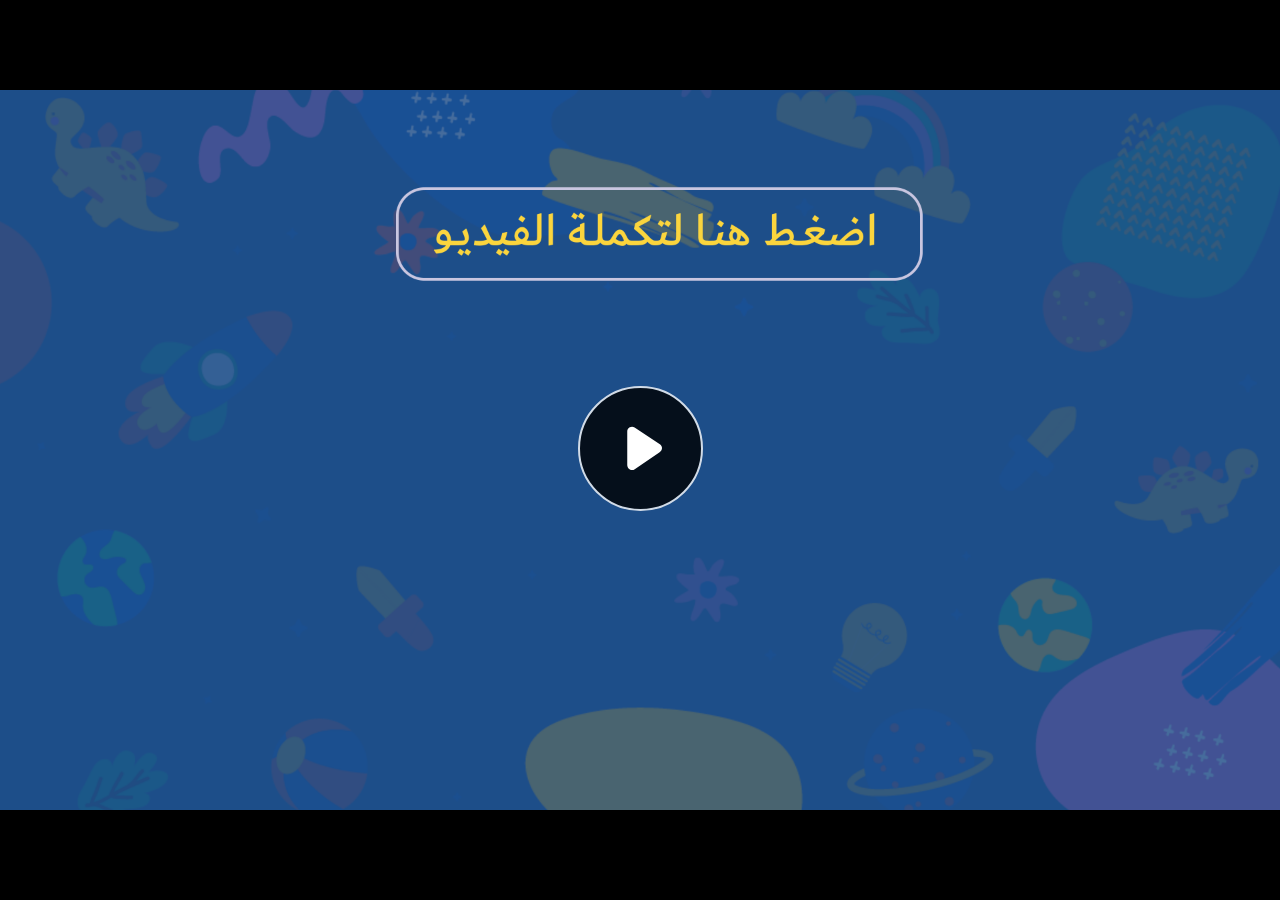
<file: index.html>
﻿<!doctype html>
<html lang="en-US">
<head>
  <meta charset="utf-8">
  <!-- Created using Storyline 360 - http://www.articulate.com  -->
  <!-- version: 3.71.29339.0 -->
  <title>IQ.G5.ENG.SEM2.UE.T5.S2.3</title>
  <meta http-equiv="x-ua-compatible" content="IE=edge"/>
  <meta name="viewport" content="width=device-width,initial-scale=1,user-scalable=no,shrink-to-fit=no,minimal-ui"/>
  <meta name="apple-mobile-web-app-capable" content="yes"/>
  <style>
    html, body { height: 100%; padding: 0; margin: 0 }
    #app { height: 100%; width: 100%; }
  </style>

  <script>
    window.DS = {};
    window.globals = {
      DATA_PATH_BASE: '',
      HAS_FRAME: true,
      HAS_SLIDE: true,

      lmsPresent: false,
      tinCanPresent: false,
      cmi5Present: false,
      aoSupport: false,
      scale: 'noscale',
      captureRc: false,
      browserSize: 'optimal',
      bgColor: '#282828',
      features: 'AccessibleVideo,ConnectionMessages,FullScreenToggle,InsertSvgPicture,LayerPresentAsDialog,MultipleQuizTracking,UpdatedScrollingPanels,UpdatedThemeEditor',
      themeName: 'unified',
      preloaderColor: '#FFFFFF',
      suppressAnalytics: false,
      productChannel: 'stable',
      publishSource: 'storyline',
      aid: 'aid|5c4a7e05-84e8-4849-b95f-782dc2e17d95',
      cid: 'caf43c7d-9013-4f47-a823-5debf737ff3f',
      playerVersion: '3.71.29339.0',
      publishTimestamp: '2023-05-02T10:20:14.8758992Z',
      maxIosVideoElements: 10,
      connectionSettings: { message: 'You%20are%20offline.%20Trying%20to%20reconnect...', useDarkTheme: false },

      
      parseParams: function(qs) {
        if (window.globals.parsedParams != null) {
          return window.globals.parsedParams;
        }
        qs = (qs || window.location.search.substr(1)).split('+').join(' ');
        var params = {},
            tokens,
            re = /[?&]?([^=]+)=([^&]*)/g;

        while (tokens = re.exec(qs)) {
          params[decodeURIComponent(tokens[1]).trim()] =
            decodeURIComponent(tokens[2]).trim();
        }
        window.globals.parsedParams = params;
        return params;
      }

    };
  </script>
  <script>
    var isIe11 = ('ActiveXObject' in window || window.MSBlobBuilder != null)
      && window.msCrypto != null && !window.ActiveXObject;
    if (isIe11) {
      window.globals.unsupportedBrowser = true;
      document.write(atob('[base64]'));
    }
  </script>
  
  <script>window.THREE = { };</script>
  
</head>
<body style="background: #282828" class="cs-HTML theme-unified">
  <!-- 360 -->
  <script>!function(e){var i=/iPhone/i,o=/iPod/i,n=/iPad/i,t=/(?=.*\bAndroid\b)(?=.*\bMobile\b)/i,d=/Android/i,s=/(?=.*\bAndroid\b)(?=.*\bSD4930UR\b)/i,b=/(?=.*\bAndroid\b)(?=.*\b(?:KFOT|KFTT|KFJWI|KFJWA|KFSOWI|KFTHWI|KFTHWA|KFAPWI|KFAPWA|KFARWI|KFASWI|KFSAWI|KFSAWA)\b)/i,r=/IEMobile/i,h=/(?=.*\bWindows\b)(?=.*\bARM\b)/i,a=/BlackBerry/i,l=/BB10/i,p=/Opera Mini/i,f=/(CriOS|Chrome)(?=.*\bMobile\b)/i,u=/(?=.*\bFirefox\b)(?=.*\bMobile\b)/i,c=new RegExp("(?:Nexus 7|BNTV250|Kindle Fire|Silk|GT-P1000)","i"),w=function(e,i){return e.test(i)},A=function(e){var A=e||navigator.userAgent,v=A.split("[FBAN");if(void 0!==v[1]&&(A=v[0]),this.apple={phone:w(i,A),ipod:w(o,A),tablet:!w(i,A)&&w(n,A),device:w(i,A)||w(o,A)||w(n,A)},this.amazon={phone:w(s,A),tablet:!w(s,A)&&w(b,A),device:w(s,A)||w(b,A)},this.android={phone:w(s,A)||w(t,A),tablet:!w(s,A)&&!w(t,A)&&(w(b,A)||w(d,A)),device:w(s,A)||w(b,A)||w(t,A)||w(d,A)},this.windows={phone:w(r,A),tablet:w(h,A),device:w(r,A)||w(h,A)},this.other={blackberry:w(a,A),blackberry10:w(l,A),opera:w(p,A),firefox:w(u,A),chrome:w(f,A),device:w(a,A)||w(l,A)||w(p,A)||w(u,A)||w(f,A)},this.seven_inch=w(c,A),this.any=this.apple.device||this.android.device||this.windows.device||this.other.device||this.seven_inch,this.phone=this.apple.phone||this.android.phone||this.windows.phone,this.tablet=this.apple.tablet||this.android.tablet||this.windows.tablet,"undefined"==typeof window)return this},v=function(){var e=new A;return e.Class=A,e};"undefined"!=typeof module&&module.exports&&"undefined"==typeof window?module.exports=A:"undefined"!=typeof module&&module.exports&&"undefined"!=typeof window?module.exports=v():"function"==typeof define&&define.amd?define("isMobile",[],e.isMobile=v()):e.isMobile=v()}(this);
    window.isMobile.apple.tablet = window.isMobile.apple.tablet ||
      (navigator.platform === 'MacIntel' && navigator.maxTouchPoints > 1);
    window.isMobile.apple.device = window.isMobile.apple.device || window.isMobile.apple.tablet;
    window.isMobile.tablet = window.isMobile.tablet || window.isMobile.apple.tablet;
    window.isMobile.any = window.isMobile.any || window.isMobile.apple.tablet;
  </script>

  <div id="focus-sink" tabindex="-1"></div>

  <div id="preso"></div>
  <script>
    (function() {

      var classTypes = [ 'desktop', 'mobile', 'phone', 'tablet' ];

      var addDeviceClasses = function(prefix, testObj) {
        var curr, i;
        for (i = 0; i < classTypes.length; i++) {
          curr = classTypes[i];
          if (testObj[curr]) {
            document.body.classList.add(prefix + curr);
          }
        }
      };

      var params = window.globals.parseParams(),
          isDevicePreview = params.devicepreview === '1',
          isPhoneOverride = params.deviceType === 'phone' || (isDevicePreview && params.phone == '1'),
          isTabletOverride = (params.deviceType === 'tablet' || isDevicePreview) && !isPhoneOverride,
          isMobileOverride = isPhoneOverride || isTabletOverride;

      var deviceView = {
        desktop: !window.isMobile.any && !isMobileOverride,
        mobile: window.isMobile.any || isMobileOverride,
        phone: isPhoneOverride || (window.isMobile.phone && !isTabletOverride),
        tablet: isTabletOverride || window.isMobile.tablet
      };

      window.globals.deviceView = deviceView;
      window.isMobile.desktop = !window.isMobile.any;
      window.isMobile.mobile = window.isMobile.any;

      addDeviceClasses('view-', deviceView);

    })();
  </script>
  
  <script src='story_content/user.js' type=text/javascript></script>
  <div class="slide-loader"></div>

  <script>
    var doc = document, loader = doc.body.querySelector('.slide-loader'); [ 1, 2, 3 ].forEach(function(n) { var d = doc.createElement('div'); d.style.backgroundColor = window.globals.preloaderColor; d.classList.add('mobile-loader-dot'); d.classList.add('dot' + n); loader.appendChild(d); });
  </script>

  <div class="mobile-load-title-overlay" style="display: none">
    <div class="mobile-load-title">IQ.G5.ENG.SEM2.UE.T5.S2.3</div>
  </div>

  <div class="mobile-chrome-warning"></div>

  
<style>
  .warn-connection-dialog {
    display: none;
    background: transparent;
    pointer-events: none;
    position: fixed;
    left: 0;
    top: 0;
    width: 100%;
    height: 100%;
    z-index: 999;
  }

  .warn-connection-content {
    border-radius: 4px;
    background: white;
    border: 1px solid #E7E7E7;
    color: #333333;
    box-shadow: 0 2px 4px rgba(0, 0, 0, 0.25);
    transition: all 150ms ease-out;
    position: absolute;
    white-space: nowrap;
  }

  .view-phone.is-landscape .warn-connection-content {
    left: 23px;
    bottom: 23px;
  }

  .view-tablet.is-landscape .warn-connection-content {
    left: 50%;
    top: 20px;
    transform: translateX(-50%);
  }

  .is-portrait .warn-connection-content {
    transform: translate(-50%, calc(-100% - 15px));
  }

  .warn-connection-content p {
    display: inline-block;
    margin: 0 8px 0 0;
    line-height: 33px;
    font-size: 11px;
  }

  .warn-connection-content svg {
    position: relative;
    vertical-align: middle;
    margin: 0 2px 2px 8px;
  }

  .view-desktop .warn-connection-content {
    left: 1.5em;
    bottom: 1.5em;
  }

  .view-desktop .warn-connection-content p {
    font-size: 1.1em;
  }

  .is-offline .warn-connection-dialog {
    display: block;
  }

  .is-offline .cs-panel * {
    pointer-events: none !important;
  }

  .is-offline .cs-panel {
    pointer-events: all !important;
  }

  .is-offline #nav-controls * {
    pointer-events: none !important;
  }

  .is-offline #nav-controls {
    pointer-events: all !important;
  }
</style>

<div class="warn-connection-dialog">
  <div class="warn-connection-content">
    <svg width="17" height="15" viewBox="0 0 17 15" xmlns="http://www.w3.org/2000/svg">
      <path fill="#8F0000" stroke="white" d="M16.07,12.98 L15.88,12.23 L9.51,1.21 C8.97,0.26,7.6,0.26,7.06,1.21 L0.69,12.23 C0.15,13.16,0.81,14.36,1.91,14.36 H14.65 C15.47,14.36,16.05,13.7,16.07,12.98 Z"/>
      <path fill="white" stroke="white" d="M8.58,5.5 C8.35,5.28,8.5,5.35,8.21,5.32 C8.09,5.35,7.97,5.49,7.96,5.67 C7.97,5.79,7.98,5.92,7.98,6.04 L7.98,6.04 C7.99,6.17,8,6.31,8.01,6.43 L8.01,6.44 C8.03,6.92,8.06,7.41,8.09,7.9 L8.09,7.9 C8.12,8.39,8.14,8.88,8.17,9.37 C8.17,9.39,8.18,9.42,8.2,9.44 C8.23,9.46,8.25,9.47,8.28,9.47 C8.31,9.47,8.34,9.46,8.35,9.44 C8.37,9.43,8.38,9.4,8.39,9.35 L8.39,9.34 C8.39,9.24,8.4,9.15,8.4,9.05 L8.4,9.05 C8.41,8.96,8.41,8.86,8.42,8.75 C8.43,8.44,8.45,8.12,8.47,7.81 L8.47,7.81 C8.49,7.49,8.51,7.18,8.53,6.87 C8.55,6.46,8.56,6.05,8.59,5.64 L8.6,5.62 C8.6,5.57,8.59,5.53,8.58,5.5 L8.21,5.32 Z"/>
      <circle fill="white" stroke="white" cx="8.3" cy="11.35" r="0.3"/>
    </svg>
    <p>You are offline. Trying to reconnect...</p>
  </div>
</div>

<script>
  (function() {
    window.DS.connection = {
      warningShown: false,
      assets: {},
      loadingAssetGroup: false,
      retryDelay: 500
    };

    // @TODO this is POC code and can be cleaned up a bit more if we move forward
    // with the feature



    // The `window.globals.features` variable must be set in `webpack.dev.config` when testing locally - it is not enough
    // to have it in the data - but it must be set there as well.
    var useConnectionMessages = window.AbortController != null &&
      window.location.protocol != 'file:' &&
      window.globals.features.indexOf('ConnectionMessages') != -1;

    window.DS.connection.useConnectionMessages = useConnectionMessages

    var assetCount = 0;
    var checkLoadedId;
    var connectionSettings = window.globals.connectionSettings;

    if (useConnectionMessages && connectionSettings != null) {
      var contentEl = document.querySelector('.warn-connection-content');
      var messageEl = contentEl.querySelector('p')

      if (connectionSettings.useDarkTheme) {
        contentEl.style.borderColor = '#BABBBA';
        contentEl.style.backgroundColor = '#282828';
        contentEl.style.color = '#FFFFFF';
      }

      if (connectionSettings.message != null) {
        messageEl.textContent = window.decodeURIComponent(connectionSettings.message);
      }
    }

    function checkAssetsReady() {
      for (var i in DS.connection.assets) {
        if (!DS.connection.assets[i].success) {
          return false;
        }
      }
      return true;
    }

    function stopAssetGroup() {
      if (!useConnectionMessages) { return; }

      assetCount = 0;

      DS.connection.oldAssetGroup = DS.connection.assets;
      DS.connection.assets = {};
      DS.connection.loadingAssetGroup = false;
      clearInterval(checkLoadedId);
    }

    function startAssetGroup() {
      if (!useConnectionMessages) { return; }
      var ticks = 0;
      clearInterval(checkLoadedId);
      checkLoadedId = setInterval(function() {
        var loaded = 0;
        if (assetCount === 0 && loaded === 0) {
          clearInterval(checkLoadedId);
          return;
        }

        for (var i in DS.connection.assets) {
          if (DS.connection.assets[i].success) {
            loaded++;
          }
        }

        if (assetCount === loaded && checkAssetsReady()) {
          for (var i in DS.connection.assets) {
            if (DS.connection.assets[i].action) {
              DS.connection.assets[i].action();
            }
          }
          hideWarning();
          stopAssetGroup();
        }
      }, 100)
    }

    function requiredAsset(url, action, retry, type) {
      if (!useConnectionMessages) { return; }
      if (DS.connection.assets[url]) { return; }

      DS.connection.assets[url] = {
        success: false, action: action, retry: retry, type: type
      };
      assetCount = Object.keys(DS.connection.assets).length;
      if (!DS.connection.loadingAssetGroup) {
        startAssetGroup();
      }
      DS.connection.loadingAssetGroup = true;
    }

    function assetLoaded(url) {
      if (!useConnectionMessages) { return; }
      if (DS.connection.assets[url]) {
        DS.connection.assets[url].success = true;
      }
    }

    function assetFailed(url) {
      if (!useConnectionMessages) { return; }
      if (!DS.connection.assets[url]) {
        if (/\.js$/.test(url)) {
          setTimeout(function() {
            if (DS.connection.lastSlideLoaded != null) {
              DS.connection.lastSlideLoaded();
            }
          }, DS.connection.retryDelay);
        }
        return;
      }
      if (!DS.connection.warningShown) { showWarning(); }
      if (DS.connection.assets[url].retry) {
        setTimeout(function() {
          if (!DS.connection.assets[url].success) {
            DS.connection.assets[url].retry()
          }
        }, DS.connection.retryDelay);
      }
    }

    function hideWarning() {
      document.body.classList.remove('is-offline');
      DS.connection.warningShown = false;
    }
    DS.connection.hideWarning = hideWarning

    function showWarning(btn) {
      document.body.classList.add('is-offline')
      DS.connection.warningShown = true;
      updateWarningPosition();
    }

    function updateWarningPosition() {
      if (!DS.connection.warningShown) {
        return;
      }

      var isPortrait = document.body.classList.contains('is-portrait');
      var warningEl = document.querySelector('.warn-connection-content');

      if (isPortrait) {
        var slide = document.querySelector('.primary-slide');
        var slideRect = slide.getBoundingClientRect();

        warningEl.style.top = `${slideRect.top}px`
        warningEl.style.left = `${slideRect.left + slideRect.width / 2}px`
      } else {
        warningEl.style.top = null;
        warningEl.style.left = null;
      }

      window.requestAnimationFrame(updateWarningPosition);
    }

    // these will all be noops if the feature flag isn't set in
    // the data and `window.globals.features`
    DS.connection.requiredAsset = requiredAsset;
    DS.connection.assetLoaded = assetLoaded;
    DS.connection.assetFailed = assetFailed;
    DS.connection.stopAssetGroup = stopAssetGroup;
    DS.connection.startAssetGroup = startAssetGroup;
  })();
</script>


  <script>
    
    if (window.autoSpider && window.vInterfaceObject) {
      document.querySelector('.mobile-load-title-overlay').style.display = 'none';
    }
  </script>

  

  <link rel="stylesheet" href="html5/data/css/output.min.css" data-noprefix/>
</body>
<script src="html5/lib/scripts/bootstrapper.min.js"></script>
</html>
</file>
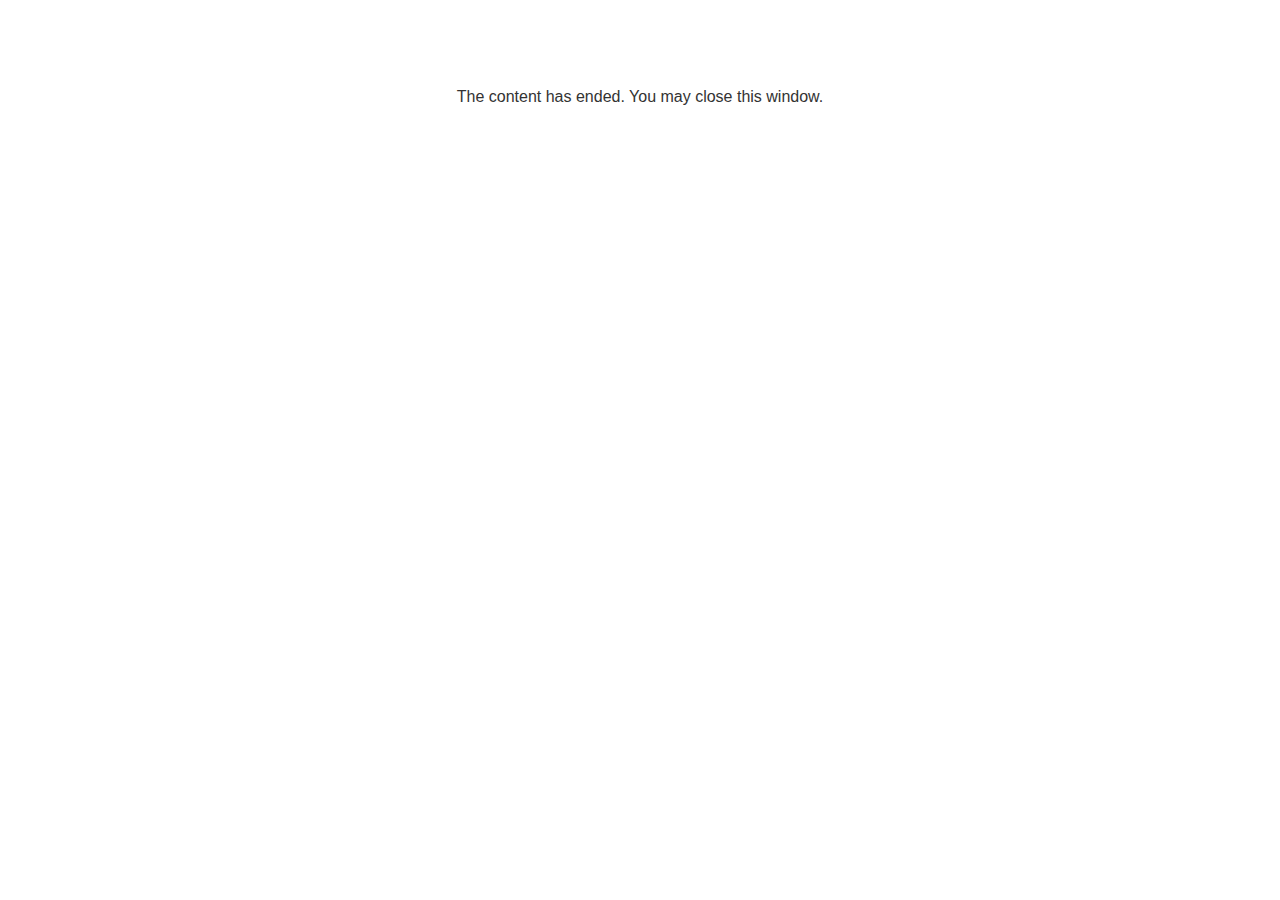
<file: lms/goodbye.html>
<!doctype html>
<html>
<body style="background-color: #ffffff;">

<p role="alert" style="color: #333333;font-family: Lato, articulate, tahoma, arial;font-size: medium;text-align: center;">
<br><br><br><br>
The content has ended. You may close this window.
</p>

</body>
</html>
</file>
<file: html5/data/css/output.min.css>
@font-face {
  font-family: 'LatoBold Charset1_ BoldF3CE8318';
  src: url('[data-uri]');
  font-style: normal;
  font-weight: normal;
}
@font-face {
  font-family: 'Lato Charset1_ 6avm5DHS6B5F47DC';
  src: url('[data-uri]');
  font-style: normal;
  font-weight: normal;
}
@font-face {
  font-family: 'Dubai Charset1_ 61fmVjHF1D6A2E8';
  src: url('[data-uri]');
  font-style: normal;
  font-weight: normal;
}
@font-face {
  font-family: 'Dubai Medium Charset1_ FAEA132F';
  src: url('[data-uri]');
  font-style: normal;
  font-weight: normal;
}
@font-face {
  font-family: 'DubaiBold Charset1_Bold469ECABB';
  src: url('[data-uri]');
  font-style: normal;
  font-weight: normal;
}
@font-face {
  font-family: 'Dubai Charset0_v8wz5Y8k741D6E07';
  src: url('[data-uri]');
  font-style: normal;
  font-weight: normal;
}
@font-face {
  font-family: 'Dubai Medium Charset0_v389EBE1D';
  src: url('[data-uri]');
  font-style: normal;
  font-weight: normal;
}
@font-face {
  font-family: 'Open Sans Charset0_v9TY33EDE6F2';
  src: url('[data-uri]');
  font-style: normal;
  font-weight: normal;
}
@font-face {
  font-family: 'DubaiBold Charset0_BoldD2773439';
  src: url('[data-uri]');
  font-style: normal;
  font-weight: normal;
}
.cs-HTML {
  background: rgba(40, 40, 40, 1);
}
.cs-npnxnanbsnfns00000000001 .cs-infopanel  {
  box-shadow: 0 1px 0 rgba(0, 0, 0, 0);
  background: rgba(255, 255, 255, 1);
}
.cs-npnxnanbsnfns00000000001 .cs-infopanel .cs-link {
  color: rgba(186, 187, 186, 1);
}
.cs-npnxnanbsnfns00000000001 .cs-infopanel .cs-link:hover {
  color: rgba(255, 255, 255, 1);
}
.cs-npnxnanbsnfns00000000001 .cs-infopanel .cs-name {
  color: rgba(68, 68, 68, 1);
}
.cs-npnxnanbsnfns00000000001 .cs-infopanel .cs-title {
  color: rgba(153, 153, 153, 1);
}
.cs-npnxnanbsnfns00000000001 .cs-infopanelpopup  {
  box-shadow: 0 1px 0 rgba(0, 0, 0, 0);
  background: rgba(0, 0, 0, 0);
}
.cs-npnxnanbsnfns00000000001 .cs-infopanelpopup .cs-link {
  color: rgba(255, 0, 0, 1);
}
.cs-npnxnanbsnfns00000000001 .cs-infopanelpopup .cs-link:hover {
  color: rgba(255, 255, 255, 1);
}
.cs-npnxnanbsnfns00000000001 .cs-infopanelpopup .cs-name {
  color: rgba(255, 255, 255, 1);
}
.cs-npnxnanbsnfns00000000001 .cs-infopanelpopup .cs-bio {
  color: rgba(186, 187, 186, 1);
}
.cs-npnxnanbsnfns00000000001 .cs-timer  {
  color: rgba(186, 187, 186, 1);
}
.cs-npnxnanbsnfns00000000001 .cs-duration stop:first-child {
  stop-color: rgba(60, 60, 60, 1);
}
.cs-npnxnanbsnfns00000000001 .cs-duration stop:last-child {
  stop-color: rgba(60, 60, 60, 1);
}
.cs-npnxnanbsnfns00000000001 .cs-elapsed stop:first-child {
  stop-color: rgba(254, 227, 71, 1);
}
.cs-npnxnanbsnfns00000000001 .cs-elapsed stop:last-child {
  stop-color: rgba(254, 227, 71, 1);
}
.cs-npnxnanbsnfns00000000001 .cs-timer .cs-pie .cs-innerstroke {
  stroke: rgba(199, 199, 199, 1);
}
.cs-npnxnanbsnfns00000000001 .cs-timer .cs-pie .cs-innerborder {
  stroke: rgba(255, 255, 255, 1);
}
.cs-npnxnanbsnfns00000000001 .cs-window  {
  box-shadow: 0 8px 5px rgba(0, 0, 0, 0.2);
  border-color: rgba(49, 99, 0, 0);
  background: rgba(33, 33, 33, 1);
  color: rgba(248, 248, 248, 1);
}
.cs-npnxnanbsnfns00000000001 .cs-window .cs-diva {
  border-color: rgba(78, 78, 78, 1);
}
.cs-npnxnanbsnfns00000000001 .cs-window .cs-divb {
  border-color: rgba(78, 78, 78, 0);
}
.cs-npnxnanbsnfns00000000001 .cs-editor .cs-editor-slide {
  color: rgba(226, 226, 226, 1);
}
.cs-npnxnanbsnfns00000000001 .cs-editor .cs-editor-html {
  color: rgba(186, 187, 186, 1);
}
.cs-npnxnanbsnfns00000000001 .cs-editor .cs-editor-button {
  text-shadow: 0 1px 0 rgba(0, 0, 0, 0);
  color: rgba(255, 255, 255, 1);
  border-color: rgba(211, 211, 211, 1);
  background: rgba(34, 34, 34, 1);
}
.cs-npnxnanbsnfns00000000001 .cs-editor .cs-editor-button:hover {
  background: rgba(68, 68, 68, 1);
}
.cs-npnxnanbsnfns00000000001 .cs-editor .cs-editor-button:active {
  background: rgba(68, 68, 68, 1);
}
.cs-npnxnanbsnfns00000000001 .cs-listitem  {
  color: rgba(186, 187, 186, 1);
  border-color: none;
  border: 1px solid transparent;
}
.cs-npnxnanbsnfns00000000001 .cs-listitem:hover {
  background: rgba(255, 255, 255, 0.06);
  border-color: rgba(108, 108, 108, 1) !important;
  border-width: 1px;
  border-radius: 2px;
  border-style: solid;
  box-sizing: border-box;
}
.cs-npnxnanbsnfns00000000001 .cs-listitem.hover {
  background: rgba(255, 255, 255, 0.06);
  border-color: rgba(108, 108, 108, 1) !important;
  border-width: 1px;
  border-radius: 2px;
  border-style: solid;
  box-sizing: border-box;
}
.cs-npnxnanbsnfns00000000001 .cs-glossary  {
  color: rgba(186, 187, 186, 1);
}
.cs-npnxnanbsnfns00000000001 .cs-glossary .cs-scrolling-panel {
  background: rgba(0, 0, 0, 0);
}
.cs-npnxnanbsnfns00000000001 .cs-glossary .cs-term.cs-selected .cs-choice-list-trigger {
  color: rgba(255, 255, 255, 1);
  background: rgba(255, 255, 255, 1);
}
.cs-npnxnanbsnfns00000000001 .cs-glossary .cs-term.cs-selected .cs-choice-list-trigger:focus {
  color: rgba(255, 255, 255, 1);
  background: rgba(255, 255, 255, 1);
}
.cs-npnxnanbsnfns00000000001 .cs-glossary .cs-term:hover .cs-choice-list-trigger {
  background: rgba(186, 187, 186, 1);
}
.cs-npnxnanbsnfns00000000001 .cs-glossary .cs-term.hover .cs-choice-list-trigger {
  background: rgba(186, 187, 186, 1);
}
.cs-npnxnanbsnfns00000000001 .cs-glossary .cs-term .cs-choice-list-trigger:focus {
  background: rgba(186, 187, 186, 1);
}
.cs-npnxnanbsnfns00000000001 .cs-glossary .cs-diva {
  border-color: rgba(0, 0, 0, 0);
}
.cs-npnxnanbsnfns00000000001 .cs-glossary .cs-divb {
  border-color: rgba(0, 0, 0, 0);
}
.cs-npnxnanbsnfns00000000001 .cs-glossary .cs-divc {
  border-color: rgba(0, 0, 0, 0);
}
.cs-npnxnanbsnfns00000000001 .cs-glossary .cs-heading {
  color: rgba(248, 248, 248, 1);
  font-weight: 700;
}
.note-content p span {
  color: rgba(186, 187, 186, 1);
  line-height: 1.4em;
  font-size: 103.769%;
}
.cs-npnxnanbsnfns00000000001 .cs-resource .cs-separator {
  border-color: rgba(0, 0, 0, 0);
}
.cs-npnxnanbsnfns00000000001 .cs-outline  {
  color: rgba(45, 45, 45, 1);
}
.cs-npnxnanbsnfns00000000001 .cs-outline .cs-diva {
  border-color: rgba(0, 0, 0, 0);
}
.cs-npnxnanbsnfns00000000001 .cs-outline .cs-divb {
  border-color: rgba(0, 0, 0, 0);
}
.cs-npnxnanbsnfns00000000001 .cs-outline .cs-divc {
  border-color: rgba(0, 0, 0, 0);
}
.cs-npnxnanbsnfns00000000001 .cs-outline .cs-search-filter:hover {
  color: rgba(0, 0, 0, 0);
}
.cs-npnxnanbsnfns00000000001 .cs-outline .cs-search-filter.hover {
  color: rgba(0, 0, 0, 0);
}
.cs-npnxnanbsnfns00000000001 .cs-transcript  {
  color: rgba(255, 255, 255, 1);
}
.cs-npnxnanbsnfns00000000001 .cs-transcript .cs-div {
  border-color: rgba(0, 0, 0, 0);
}
.cs-npnxnanbsnfns00000000001 .cs-tabs:not(.topmenu-item) {
  color: rgba(248, 248, 248, 1);
}
.cs-npnxnanbsnfns00000000001 .cs-tabs .cs-inner-button:not(.topmenu-item) {
  text-shadow: 0 1px 0 rgba(0, 0, 0, 0);
}
.cs-npnxnanbsnfns00000000001 .cs-tabs:hover:not(.topmenu-item) {
  color: rgba(248, 248, 248, 1);
}
.cs-npnxnanbsnfns00000000001 .cs-tabs.cs-selected {
  background: rgba(0, 0, 0, 0);
  color: rgba(248, 248, 248, 1);
}
.cs-npnxnanbsnfns00000000001 .cs-seekcontrol  {
  background: rgba(0, 0, 0, 0);
  border-color: rgba(0, 0, 0, 0);
}
.cs-npnxnanbsnfns00000000001 .cs-seekcontrol .cs-button:hover .cs-icon {
  fill: rgba(255, 255, 255, 1);
}
.cs-npnxnanbsnfns00000000001 .cs-seekcontrol .cs-button.hover .cs-icon {
  fill: rgba(255, 255, 255, 1);
}
.cs-npnxnanbsnfns00000000001 .cs-seekcontrol .cs-button .cs-icon-shadow {
  fill: rgba(0, 0, 0, 0);
}
.cs-npnxnanbsnfns00000000001 .cs-seekcontrol .cs-button .cs-icon {
  fill: rgba(180, 180, 180, 1);
}
.cs-npnxnanbsnfns00000000001 .cs-seekcontrol .cs-seek .cs-fill {
  background: rgba(255, 255, 255, 0.6);
}
.cs-npnxnanbsnfns00000000001 .cs-seekcontrol .cs-seek {
  background: rgba(108, 108, 108, 1);
  border-color: rgba(0, 0, 0, 0);
}
.cs-npnxnanbsnfns00000000001 .cs-searchinput .cs-input {
  color: rgba(186, 187, 186, 1);
  border-color: rgba(0, 0, 0, 0);
  background: rgba(255, 255, 255, 0.06);
}
.cs-npnxnanbsnfns00000000001 .cs-searchinput .cs-input:focus {
  color: rgba(248, 248, 248, 1);
  background: rgba(41, 41, 41, 1);
}
.cs-npnxnanbsnfns00000000001 .cs-searchinput .cs-input:hover {
  box-shadow: inset 0 0 1px 0 rgba(69, 126, 19, 0);
}
.cs-npnxnanbsnfns00000000001 .cs-searchinput .cs-input.hover {
  box-shadow: inset 0 0 1px 0 rgba(69, 126, 19, 0);
}
.cs-npnxnanbsnfns00000000001 .cs-searchinput .cs-button .cs-icon {
  fill: rgba(186, 187, 186, 1);
}
.cs-npnxnanbsnfns00000000001 .cs-searchinput .cs-button:hover {
  fill: rgba(63, 133, 0, 1);
}
.cs-npnxnanbsnfns00000000001 .cs-searchinput .cs-button.hover {
  fill: rgba(63, 133, 0, 1);
}
.cs-npnxnanbsnfns00000000001 .cs-menu  {
  box-shadow: 0 1px 0 rgba(0, 0, 0, 0);
  background: rgba(33, 33, 33, 1);
}
.cs-npnxnanbsnfns00000000001 .cs-topmenu-item.active .cs-tab {
  background: rgba(33, 33, 33, 1);
}
.cs-npnxnanbsnfns00000000001 .cs-logo  {
  box-shadow: 0 1px 0 rgba(37, 75, 0, 1);
  background: rgba(255, 255, 255, 0);
}
.cs-npnxnanbsnfns00000000001 .cs-checkbox  {
  color: rgba(255, 255, 255, 1);
}
.cs-npnxnanbsnfns00000000001 .cs-checkbox:hover {
  border-color: rgba(175, 221, 130, 1);
}
.cs-npnxnanbsnfns00000000001 .cs-checkbox.hover {
  border-color: rgba(175, 221, 130, 1);
}
.cs-npnxnanbsnfns00000000001 .cs-checkbox .cs-box {
  color: rgba(255, 255, 255, 1);
  border-color: rgba(42, 83, 0, 1);
}
.cs-npnxnanbsnfns00000000001 .cs-checkbox .cs-box:checked::after {
  color: rgba(43, 196, 0, 1);
}
.cs-npnxnanbsnfns00000000001 .cs-button  {
  text-shadow: 0 1px 0 rgba(0, 0, 0, 0);
  color: rgba(186, 187, 186, 1);
  border-color: rgba(0, 0, 0, 0);
  background: rgba(0, 0, 0, 0);
  box-shadow: 0 1px 0 rgba(0, 0, 0, 0);
}
.cs-npnxnanbsnfns00000000001 .cs-button .cs-icon {
  fill: rgba(186, 187, 186, 1);
}
.cs-npnxnanbsnfns00000000001 .cs-button .cs-icon-shadow {
  fill: rgba(0, 0, 0, 0);
}
.cs-npnxnanbsnfns00000000001 .cs-button:hover {
  background: rgba(248, 248, 248, 1);
}
.cs-npnxnanbsnfns00000000001 .cs-button.hover {
  background: rgba(248, 248, 248, 1);
}
.cs-npnxnanbsnfns00000000001 .cs-button:active {
  background: rgba(0, 0, 0, 0);
}
.cs-npnxnanbsnfns00000000001 .cs-button.cs-disabled:hover {
  background: rgba(0, 0, 0, 0);
}
.cs-npnxnanbsnfns00000000001 .cs-button.cs-disabled.hover {
  background: rgba(0, 0, 0, 0);
}
.cs-npnxnanbsnfns00000000001 .cs-button.cs-disabled:active {
  background: rgba(0, 0, 0, 0);
}
.cs-npnxnanbsnfns00000000001 .cs-button.cs-volume:hover {
  background: rgba(0, 0, 0, 0);
}
.cs-npnxnanbsnfns00000000001 .cs-button.cs-volume.hover {
  background: rgba(0, 0, 0, 0);
}
.cs-npnxnanbsnfns00000000001 .cs-button.cs-volume:active {
  background: rgba(0, 0, 0, 0);
}
.cs-npnxnanbsnfns00000000001.cs-base  {
  color: rgba(186, 187, 186, 1);
  border-color: rgba(40, 40, 40, 1);
  background: rgba(40, 40, 40, 1);
}
.cs-npnxnanbsnfns00000000001.cs-base .cs-separator .cs-diva {
  background: rgba(69, 69, 69, 1);
}
.cs-npnxnanbsnfns00000000001.cs-base .cs-separator .cs-divb {
  background: rgba(0, 0, 0, 0);
}
.cs-npnxnanbsnfns00000000001.cs-base .cs-topmenu-item.active .cs-tab {
  border-color: rgba(69, 69, 69, 1);
}
.cs-npnxnanbsnfns00000000001.cs-base .cs-topmenu-item.active .cs-panel {
  border-color: rgba(69, 69, 69, 1);
}
.cs-npnxnanbsnfns00000000001.cs-base .cs-left {
  background: rgba(33, 33, 33, 1);
}
.cs-npnxnanbsnfns00000000001.cs-base .cs-area-primary .cs-slide-container {
  background: rgba(40, 40, 40, 1);
}
.cs-npnxnanbsnfns00000000001.cs-base.cs-custom-theme .cs-brandhighlight-bg {
  background: rgba(79, 189, 244, 1) !important;
}
.cs-npnxnanbsnfns00000000001.cs-base.cs-custom-theme .cs-brandhighlight-secondary-bg {
  background: rgba(255, 255, 255, 1) !important;
}
.cs-npnxnanbsnfns00000000001.cs-base.cs-custom-theme .cs-brandhighlight-border {
  border-color: rgba(79, 189, 244, 1) !important;
}
.cs-npnxnanbsnfns00000000001.cs-base.cs-custom-theme .cs-brandhighlight-text {
  color: rgba(79, 189, 244, 1) !important;
}
.cs-npnxnanbsnfns00000000001.cs-base.cs-custom-theme .cs-brandhighlight-fill {
  fill: rgba(79, 189, 244, 1) !important;
}
.cs-npnxnanbsnfns00000000001.cs-base.cs-custom-theme .cs-listitem.cs-selected {
  background-color: rgba(255, 255, 255, 0.06) !important;
}
.cs-npnxnanbsnfns00000000001 .cs-volume::-moz-range-thumb {
  border-color: rgba(43, 85, 0, 1);
  box-shadow: inset 0 0 1px 0 rgba(43, 85, 0, 1);
  background: rgba(255, 255, 255, 1);
}
.cs-npnxnanbsnfns00000000001 .cs-volume::-ms-thumb {
  border-color: rgba(43, 85, 0, 1);
  box-shadow: inset 0 0 1px 0 rgba(43, 85, 0, 1);
  background: rgba(255, 255, 255, 1);
}
.cs-npnxnanbsnfns00000000001 .cs-volume::-webkit-slider-thumb {
  border-color: rgba(43, 85, 0, 1);
  box-shadow: inset 0 0 1px 0 rgba(43, 85, 0, 1);
  background: rgba(255, 255, 255, 1);
}
.cs-npnxnanbsnfns00000000001 .cs-volume::-moz-range-track {
  border-color: rgba(66, 140, 1, 1);
  background: rgba(108, 108, 108, 1);
}
.cs-npnxnanbsnfns00000000001 .cs-volume::-ms-track {
  border-color: rgba(66, 140, 1, 1);
  background: rgba(108, 108, 108, 1);
}
.cs-npnxnanbsnfns00000000001 .cs-volume::-webkit-slider-runnable-track {
  border-color: rgba(66, 140, 1, 1);
  background: rgba(108, 108, 108, 1);
}
body.show-focus .tab-focus-box {
  box-shadow: 0 0 0 1px rgba(255, 255, 0, 1), 0 0 0 3px rgba(0, 32, 96, 1), 0 0 5px 5px rgba(255, 255, 0, 1);
  border-color: transparent;
  outline: 2px transparent solid;
}
.skipnav {
  box-shadow: 0 0 0 1px rgba(255, 255, 0, 1), 0 0 0 3px rgba(0, 32, 96, 1), 0 0 5px 5px rgba(255, 255, 0, 1);
  border-color: transparent;
  outline: 2px transparent solid;
}
.cs-npnxnanbsnfns00000000001 .cs-listitem:hover {
  color: none;
}
.cs-npnxnanbsnfns00000000001 .cs-listitem.hover {
  color: none;
}
.cs-npnxnanbsnfns00000000001 .cs-listitem.cs-viewed {
  color: #BABBBA;
}
.cs-npnxnanbsnfns00000000001 .cs-listitem {
  color: #BABBBA;
}
.cs-npnxnanbsnfns00000000001 .cs-listitem:hover .cs-icon-carrot * {
  fill: none;
}
.cs-npnxnanbsnfns00000000001 .cs-listitem.hover .cs-icon-carrot * {
  fill: none;
}
.cs-npnxnanbsnfns00000000001 .cs-listitem .cs-icon-carrot {
  color: none;
  top: calc(3px);
}
.cs-npnxnanbsnfns00000000001 .cs-listitem .cs-icon-carrot .cs-shadow {
  color: #F8F8F8;
}
.cs-npnxnanbsnfns00000000001 .item-collapsible .is-scene {
  color: #F8F8F8 !important;
  font-weight: 700;
}
.cs-npnxnanbsnfns00000000001 .is-scene .cs-icon-carrot * {
  color: #F8F8F8 !important;
  font-weight: 700;
}
.cs-npnxnanbsnfns00000000001 .is-scene:not(.outline-links-collapse) > a {
  color: #F8F8F8;
}
.cs-npnxnanbsnfns00000000001 .is-scene:not(.outline-links-collapse) .cs-icon-carrot * {
  fill: none !important;
  color: #F8F8F8 !important;
}
.cs-npnxnanbsnfns00000000001 .tabs, .cs-npnxnanbsnfns00000000001 .cs-logo {
  border-bottom: 1px solid rgba(108, 108, 108, 1);
}
.cs-npnxnanbsnfns00000000001 .area-secondary-wrapper:after {
  background-image: url('[data-uri]');
  background-size: 100%;
}
.cs-npnxnanbsnfns00000000001 .panel-footer {
  background: #212121;
}
.cs-npnxnanbsnfns00000000001 #outline-search {
  background: rgba(255, 255, 255, 0.06);
  border-color: rgba(108, 108, 108, 1);
  border-width: 1px;
  border-style: solid;
}
.cs-npnxnanbsnfns00000000001 .topmenu-panel #outline-search {
  background: #545454;
}
.cs-npnxnanbsnfns00000000001 .search-icon circle, .cs-npnxnanbsnfns00000000001 .search-icon path {
  stroke: #BABBBA;
}
.cs-npnxnanbsnfns00000000001 #outline-search input[type   =search] {
  color: #F8F8F8;
}
.cs-npnxnanbsnfns00000000001 #outline-search ::-webkit-input-placeholder {
  color: #BABBBA !important;
}
.cs-npnxnanbsnfns00000000001 #outline-search :-ms-input-placeholder {
  color: #BABBBA !important;
}
.cs-npnxnanbsnfns00000000001 #outline-search ::-moz-placeholder {
  color: #BABBBA !important;
  opacity: 1;
}
.cs-npnxnanbsnfns00000000001 .cs-topmenu-item.active, body:not(.is-touchable-tablet) .cs-npnxnanbsnfns00000000001 .cs-topmenu-item:hover {
  color: #F8F8F8;
}
.cs-npnxnanbsnfns00000000001 .cs-topmenu-item.button-tapped {
  color: #F8F8F8;
}
.cs-npnxnanbsnfns00000000001 .cs-topmenu-item.active .cs-tab, .cs-npnxnanbsnfns00000000001 .cs-topmenu-item .cs-tab {
  background: transparent !important;
  border: none !important;
}
.cs-npnxnanbsnfns00000000001 .top-tabs-drop-icon div {
  background: #BABBBA;
}
.cs-npnxnanbsnfns00000000001 .cs-panel.topmenu-panel .panel-content, .cs-npnxnanbsnfns00000000001 .top-tabs-drop {
  background: #212121;
}
.cs-npnxnanbsnfns00000000001 .cs-topmenu-item.active .cs-panel {
  background: #212121;
}
.cs-npnxnanbsnfns00000000001 .cs-menu.topmenu-panel, .cs-npnxnanbsnfns00000000001 .top-tabs-drop {
  border: 1px solid rgba(69, 69, 69, 1) !important;
  border-radius: 3px;
}
.cs-npnxnanbsnfns00000000001 .resources .resources-list a:hover {
  background: rgba(255, 255, 255, 0.06);
}
body:not(.is-touchable-tablet) .cs-npnxnanbsnfns00000000001 .resources .resources-list a:hover {
  background: rgba(255, 255, 255, 0.06);
}
.cs-npnxnanbsnfns00000000001 .resources .resources-list a.hover {
  background: rgba(255, 255, 255, 0.06);
}
body:not(.is-touchable-tablet) .cs-npnxnanbsnfns00000000001 .resources .resources-list a.hover {
  background: rgba(255, 255, 255, 0.06);
}
.cs-npnxnanbsnfns00000000001 .resources .resources-list a.button-tapped {
  background: rgba(255, 255, 255, 0.06);
}
.cs-npnxnanbsnfns00000000001 .cs-icon path, .cs-npnxnanbsnfns00000000001 .cs-icon rect, .cs-npnxnanbsnfns00000000001 .cs-icon polygon, .cs-npnxnanbsnfns00000000001 .menu-icon-wrapper.menu-icon-wrapper-hover path {
  fill: #BABBBA;
}
.cs-npnxnanbsnfns00000000001 .cs-icon .icon-stroke-only {
  fill: none !important;
  stroke: #BABBBA !important;
}
body:not(.is-touchable-tablet) .cs-npnxnanbsnfns00000000001 .cs-button:hover .cs-icon path, body:not(.is-touchable-tablet) .cs-npnxnanbsnfns00000000001 .cs-button:hover .cs-icon rect, body:not(.is-touchable-tablet) .cs-npnxnanbsnfns00000000001 .cs-button:hover .cs-icon polygon {
  fill: #F8F8F8;
}
body:not(.is-touchable-tablet) .cs-npnxnanbsnfns00000000001 .cs-tabs:hover .search-icon circle, body:not(.is-touchable-tablet) .cs-npnxnanbsnfns00000000001 .cs-tabs:hover .search-icon path {
  stroke: #F8F8F8;
}
.cs-npnxnanbsnfns00000000001 .cs-button.button-tapped .cs-icon path, .cs-npnxnanbsnfns00000000001 .cs-button.button-tapped .cs-icon rect, .cs-npnxnanbsnfns00000000001 .cs-button.button-tapped .cs-icon polygon {
  fill: #F8F8F8;
}
body:not(.is-touchable-tablet) .cs-npnxnanbsnfns00000000001 .cs-button:hover .cs-icon .icon-stroke-only {
  fill: none !important;
  stroke: #F8F8F8 !important;
}
.cs-npnxnanbsnfns00000000001 .cs-button:button-tapped .cs-icon .icon-stroke-only {
  fill: none !important;
  stroke: #F8F8F8 !important;
}
.cs-npnxnanbsnfns00000000001 .menu-icon-wrapper.menu-icon-wrapper-hover svg path {
  fill: #F8F8F8;
}
.floating-sidebar:not(.sidebar-closed) .cs-npnxnanbsnfns00000000001 #hamburger .menu-icon-wrapper svg path {
  fill: #BABBBA;
}
.floating-sidebar:not(.sidebar-closed) .cs-npnxnanbsnfns00000000001 #hamburger .menu-icon-wrapper.menu-icon-wrapper-hover svg path {
  fill: #F8F8F8;
}
.cs-npnxnanbsnfns00000000001 .volume .btn:before {
  background-image: url('[data-uri]');
}
.cs-npnxnanbsnfns00000000001 .volume-track {
  background: #6C6C6C;
}
.cs-npnxnanbsnfns00000000001 .volume-icon circle {
  stroke: #BABBBA;
}
.cs-npnxnanbsnfns00000000001 .cs-settings > .settings-panel {
  background: #212121;
  border: 1px solid rgba(69, 69, 69, 1) !important;
  border-radius: 3px;
}
.cs-npnxnanbsnfns00000000001 .cs-settings > .panel-down-arrow {
  fill: #212121;
}
.cs-npnxnanbsnfns00000000001 .switch-toggle .border {
  stroke: #7C7C7C;
}
.cs-npnxnanbsnfns00000000001 .switch-toggle .thumb-off .thumb {
  fill: #A2A2A2;
}
.cs-npnxnanbsnfns00000000001 .switch-toggle .thumb-on .track {
  fill: rgba(79, 189, 244, 1);
}
.cs-npnxnanbsnfns00000000001 .switch-toggle .thumb-off .track {
  fill: rgba(255, 255, 255, 0.1);
}
.cs-npnxnanbsnfns00000000001 .switch-label {
  color: #BABBBA;
}
.cs-npnxnanbsnfns00000000001 .cs-panel .scrollarea-btn:after {
  background: rgba(179, 180, 179, 0.75);
}
.scrollarea-scrollbar:hover .scrollarea-btn:after, .scrollarea-scrollbar.highlight-scrollbar .scrollarea-btn:after {
  background: rgba(179, 180, 179, 0.75);
}
.floating-sidebar .sidebar-overlay {
  background: rgba(0, 0, 0, 0.85);
}
.cs-npnxnanbsnfns00000000001 .overlay-message {
  background: rgba(0, 0, 0, 0.85);
}
.cs-npnxnanbsnfns00000000001 .top-ui-bg, .cs-npnxnanbsnfns00000000001 .bottom-ui-bg, .cs-npnxnanbsnfns00000000001 .right-ui-bg, .cs-npnxnanbsnfns00000000001 .left-ui-bg {
  background: rgba(40, 40, 40, 0.8);
}
.cs-npnxnanbsnfns00000000001 .circle-progress-bg {
  fill: #282828;
}
.cs-npnxnanbsnfns00000000001 .circle-progress-well {
  fill: #6C6C6C;
}
.cs-npnxnanbsnfns00000000001 .circle-progress-pie {
  stroke: #6C6C6C;
}
.cs-npnxnanbsnfns00000000001 .lightbox .option-pane {
  background: rgba(40, 40, 40, 0.8);
}
.cs-npnxnanbsnfns00000000001 .lightbox .option-pane:before {
  background: #282828;
}
.cs-npnxnanbsnfns00000000001 .message-window {
  background: #212121;
  border: 1px solid rgba(255, 255, 255, 1) !important;
  border-radius: 3px;
}
.cs-npnxnanbsnfns00000000001 .message-window-header p, .cs-npnxnanbsnfns00000000001 .message-window-text {
  color: #F8F8F8;
}
.cs-npnxnanbsnfns00000000001 .message-window-header p {
  border-bottom: 1px solid rgba(255, 255, 255, 1);
}
.cs-npnxnanbsnfns00000000001 .message-window button.slide-object-button {
  border: 1px solid rgba(255, 255, 255, 1) !important;
}
.cs-npnxnanbsnfns00000000001 .message-window button.slide-object-button:hover {
  background: rgba(255, 255, 255, 0.06) !important;
}
.message-window .slide-object-button tspan, .message-window .slide-object-button-text tspan {
  fill: #F8F8F8 !important;
}
body:not(.is-touchable-tablet) .cs-npnxnanbsnfns00000000001 .cs-button:hover .text {
  color: #F8F8F8;
}
.cs-npnxnanbsnfns00000000001 .cs-button.button-tapped .text {
  color: #F8F8F8;
}
.cs-npnxnanbsnfns00000000001.cs-base {
  background: #282828;
}
.cs-npnxnanbsnfns00000000001 .cs-menu {
  background: transparent;
}
.cs-npnxnanbsnfns00000000001 .progress-bar .progress-bar-fill:after {
  background: #FFFFFF !important;
}
.cs-npnxnanbsnfns00000000001 .volume-dot {
  background: #FFFFFF !important;
}
.fn-npnxnanbsnfns00000000001 {
  font-family: 'Lato22AB4CAF';
  -webkit-font-variant-ligatures: no-common-ligatures;
  font-variant-ligatures: no-common-ligatures;
}
.fn-pxabnsnfns00000000001 {
  font-family: 'Lato22AB4CAF';
  -webkit-font-variant-ligatures: no-common-ligatures;
  font-variant-ligatures: no-common-ligatures;
}
.fn-npxnabnsnfns00000000001 {
  font-family: 'Lato22AB4CAF';
  -webkit-font-variant-ligatures: no-common-ligatures;
  font-variant-ligatures: no-common-ligatures;
}
.fn-npnxnanbnsnfns00000000001 {
  font-family: 'Lato22AB4CAF';
  -webkit-font-variant-ligatures: no-common-ligatures;
  font-variant-ligatures: no-common-ligatures;
}
.fn-pxabnsnfns00000000000 {
  font-family: 'Lato22AB4CAF';
  -webkit-font-variant-ligatures: no-common-ligatures;
  font-variant-ligatures: no-common-ligatures;
}
@font-face {
  font-family: 'Lato22AB4CAF';
  src: url('[data-uri]');
  font-style: normal;
  font-weight: bold;
}
@font-face {
  font-family: 'Lato22AB4CAF';
  src: url('[data-uri]');
  font-style: normal;
  font-weight: normal;
}
.cs-InvalidPromptSlide .cs-6o0C51EGFW1-InvalidPromptSlide-btn0 {
  color: rgba(255, 255, 255, 1);
  border-color: rgba(211, 211, 211, 1);
  background: rgba(34, 34, 34, 1);
  text-shadow: 0 1px 0 rgba(0, 0, 0, 0);
}
.cs-InvalidPromptSlide .cs-6o0C51EGFW1-InvalidPromptSlide-btn0 .cs-html {
  color: rgba(186, 187, 186, 1);
}
.cs-InvalidPromptSlide .cs-6o0C51EGFW1-InvalidPromptSlide-btn0 .cs-slide {
  border-color: rgba(226, 226, 226, 1);
}
.cs-InvalidPromptSlide .cs-6o0C51EGFW1-InvalidPromptSlide-btn0:hover {
  background: rgba(68, 68, 68, 1);
}
.cs-InvalidPromptSlide .cs-6o0C51EGFW1-InvalidPromptSlide-btn0:active {
  background: rgba(68, 68, 68, 1);
}
.cs-PrintPromptSlide .cs-6o0C51EGFW1-PrintPromptSlide-btn0 {
  color: rgba(255, 255, 255, 1);
  border-color: rgba(211, 211, 211, 1);
  background: rgba(34, 34, 34, 1);
  text-shadow: 0 1px 0 rgba(0, 0, 0, 0);
}
.cs-PrintPromptSlide .cs-6o0C51EGFW1-PrintPromptSlide-btn0 .cs-html {
  color: rgba(186, 187, 186, 1);
}
.cs-PrintPromptSlide .cs-6o0C51EGFW1-PrintPromptSlide-btn0 .cs-slide {
  border-color: rgba(226, 226, 226, 1);
}
.cs-PrintPromptSlide .cs-6o0C51EGFW1-PrintPromptSlide-btn0:hover {
  background: rgba(68, 68, 68, 1);
}
.cs-PrintPromptSlide .cs-6o0C51EGFW1-PrintPromptSlide-btn0:active {
  background: rgba(68, 68, 68, 1);
}
.cs-ScrollPromptSlide .cs-6o0C51EGFW1-ScrollPromptSlide-btn0 {
  color: rgba(255, 255, 255, 1);
  border-color: rgba(211, 211, 211, 1);
  background: rgba(34, 34, 34, 1);
  text-shadow: 0 1px 0 rgba(0, 0, 0, 0);
}
.cs-ScrollPromptSlide .cs-6o0C51EGFW1-ScrollPromptSlide-btn0 .cs-html {
  color: rgba(186, 187, 186, 1);
}
.cs-ScrollPromptSlide .cs-6o0C51EGFW1-ScrollPromptSlide-btn0 .cs-slide {
  border-color: rgba(226, 226, 226, 1);
}
.cs-ScrollPromptSlide .cs-6o0C51EGFW1-ScrollPromptSlide-btn0:hover {
  background: rgba(68, 68, 68, 1);
}
.cs-ScrollPromptSlide .cs-6o0C51EGFW1-ScrollPromptSlide-btn0:active {
  background: rgba(68, 68, 68, 1);
}
.cs-ResumePromptSlide .cs-6o0C51EGFW1-ResumePromptSlide-btn0 {
  color: rgba(255, 255, 255, 1);
  border-color: rgba(211, 211, 211, 1);
  background: rgba(34, 34, 34, 1);
  text-shadow: 0 1px 0 rgba(0, 0, 0, 0);
}
.cs-ResumePromptSlide .cs-6o0C51EGFW1-ResumePromptSlide-btn0 .cs-html {
  color: rgba(186, 187, 186, 1);
}
.cs-ResumePromptSlide .cs-6o0C51EGFW1-ResumePromptSlide-btn0 .cs-slide {
  border-color: rgba(226, 226, 226, 1);
}
.cs-ResumePromptSlide .cs-6o0C51EGFW1-ResumePromptSlide-btn0:hover {
  background: rgba(68, 68, 68, 1);
}
.cs-ResumePromptSlide .cs-6o0C51EGFW1-ResumePromptSlide-btn0:active {
  background: rgba(68, 68, 68, 1);
}
.cs-ResumePromptSlide .cs-6o0C51EGFW1-ResumePromptSlide-btn1 {
  color: rgba(255, 255, 255, 1);
  border-color: rgba(211, 211, 211, 1);
  background: rgba(34, 34, 34, 1);
  text-shadow: 0 1px 0 rgba(0, 0, 0, 0);
}
.cs-ResumePromptSlide .cs-6o0C51EGFW1-ResumePromptSlide-btn1 .cs-html {
  color: rgba(186, 187, 186, 1);
}
.cs-ResumePromptSlide .cs-6o0C51EGFW1-ResumePromptSlide-btn1 .cs-slide {
  border-color: rgba(226, 226, 226, 1);
}
.cs-ResumePromptSlide .cs-6o0C51EGFW1-ResumePromptSlide-btn1:hover {
  background: rgba(68, 68, 68, 1);
}
.cs-ResumePromptSlide .cs-6o0C51EGFW1-ResumePromptSlide-btn1:active {
  background: rgba(68, 68, 68, 1);
}
.cs-ExternalInterfaceErrorSlide .cs-buttonOK {
  color: rgba(255, 255, 255, 1);
  border-color: rgba(211, 211, 211, 1);
  background: rgba(34, 34, 34, 1);
  text-shadow: 0 1px 0 rgba(0, 0, 0, 0);
}
.cs-ExternalInterfaceErrorSlide .cs-buttonOK .cs-html {
  color: rgba(186, 187, 186, 1);
}
.cs-ExternalInterfaceErrorSlide .cs-buttonOK .cs-slide {
  border-color: rgba(226, 226, 226, 1);
}
.cs-ExternalInterfaceErrorSlide .cs-buttonOK:hover {
  background: rgba(68, 68, 68, 1);
}
.cs-ExternalInterfaceErrorSlide .cs-buttonOK:active {
  background: rgba(68, 68, 68, 1);
}
</file>
